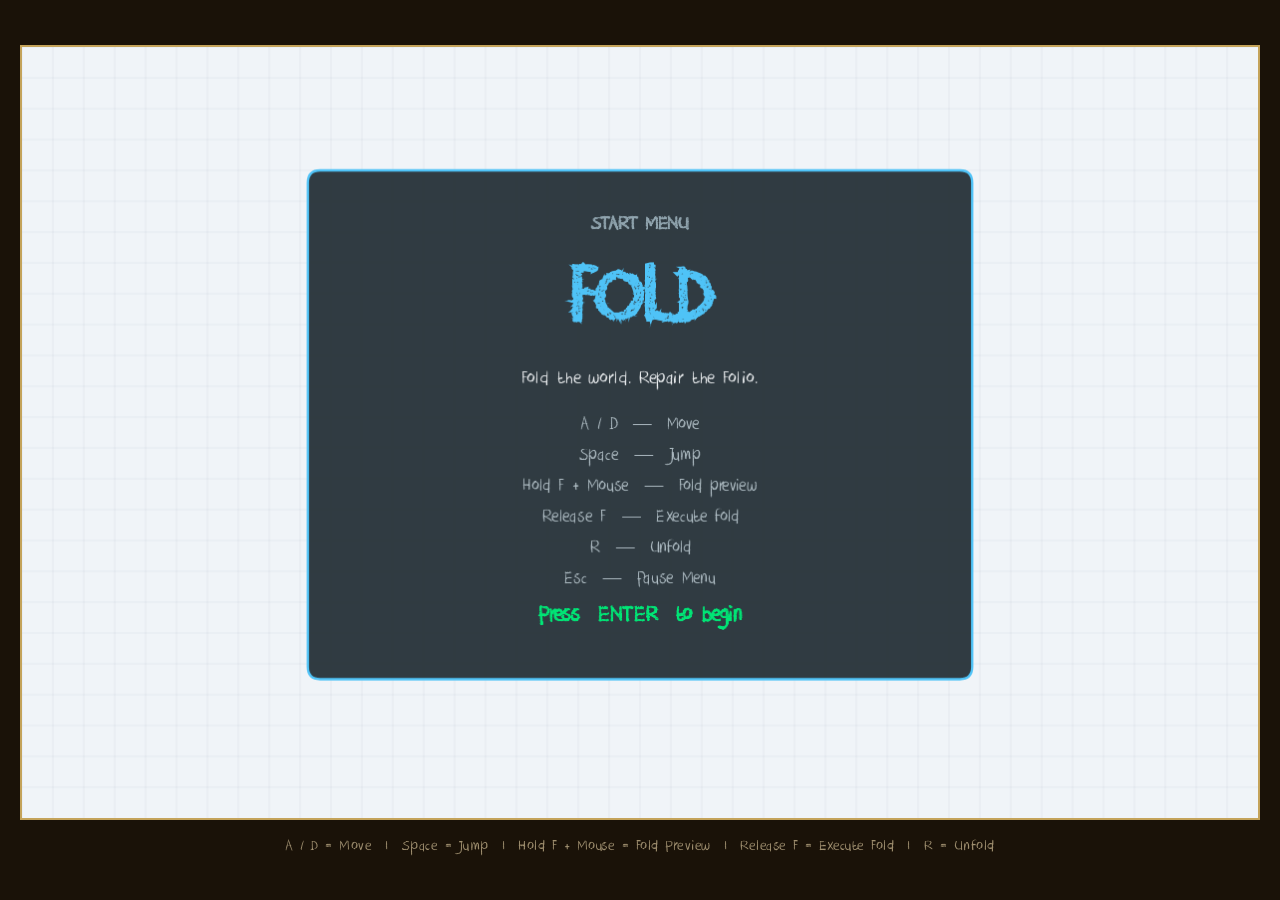
<file: index.html>
<!DOCTYPE html>
<html lang="en">
<head>
<meta charset="UTF-8">
<title>FOLD - A Puzzle Platformer</title>
<link rel="stylesheet" href="style.css">
</head>
<body>
<canvas id="c"></canvas>
<div id="ui">A / D = Move &nbsp;|&nbsp; Space = Jump &nbsp;|&nbsp; Hold F + Mouse = Fold Preview &nbsp;|&nbsp; Release F = Execute Fold &nbsp;|&nbsp; R = Unfold</div>
<script src="script.js"></script>
</body>
</html>
</file>
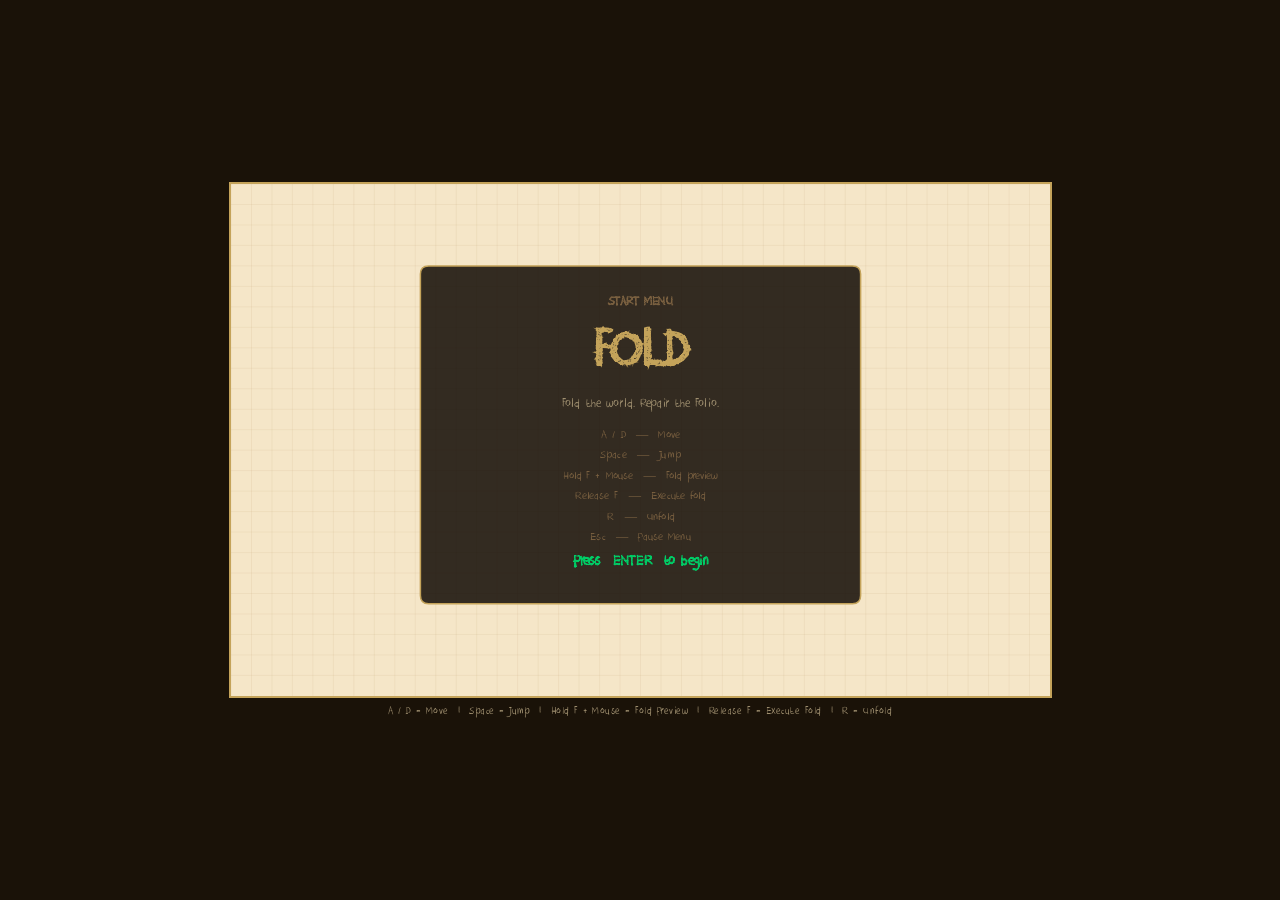
<file: FOLD_game.html>
<!DOCTYPE html>
<html lang="en">
<head>
<meta charset="UTF-8">
<title>FOLD - A Puzzle Platformer</title>
<style>
@font-face { font-family: 'MyCustomFont';  src: url('DkCrayonCrumble-ddll.ttf') format('truetype'); }
* { margin:0; padding:0; box-sizing:border-box; }
body { background:#1a1208; display:flex; flex-direction:column; align-items:center; justify-content:center; height:100vh; overflow:hidden; font-family:MyCustomFont; }
canvas { display:block; cursor:crosshair; border:2px solid #c4a35a; }
#ui { color:#a09070; font-size:11px; text-align:center; margin-top:6px; letter-spacing:0.5px; }
</style>
</head>
<body>
<canvas id="c"></canvas>
<div id="ui">A / D = Move &nbsp;|&nbsp; Space = Jump &nbsp;|&nbsp; Hold F + Mouse = Fold Preview &nbsp;|&nbsp; Release F = Execute Fold &nbsp;|&nbsp; R = Unfold</div>
<script>
const canvas = document.getElementById('c');
const ctx = canvas.getContext('2d');
const W = 800, H = 500;

function resize() {
  const maxW = Math.min(window.innerWidth - 20, 820);
  const maxH = Math.min(window.innerHeight - 60, 520);
  const ratio = Math.min(maxW / W, maxH / H);
  canvas.width  = Math.floor(W * ratio);
  canvas.height = Math.floor(H * ratio);
}
resize();
window.addEventListener('resize', resize);
function sc() { return canvas.width / W; }

// ── Sprite setup ─────────────────────────────────────────
const FRAME_W = 128, FRAME_H = 128, FRAME_COUNT = 8;
let spriteReady = false;
let spriteCanvas = null;

const rawImg = new Image();
rawImg.onload = function() {
  const oc = document.createElement('canvas');
  oc.width  = rawImg.width;
  oc.height = rawImg.height;
  const oc2 = oc.getContext('2d');
  oc2.drawImage(rawImg, 0, 0);
  const imageData = oc2.getImageData(0, 0, oc.width, oc.height);
  const d = imageData.data;
  // Remove black background: if pixel is very dark, make transparent
  for (let i = 0; i < d.length; i += 4) {
    const r = d[i], g = d[i+1], b = d[i+2];
    const brightness = 0.299*r + 0.587*g + 0.114*b;
    if (brightness < 30) d[i+3] = 0;
    else if (brightness < 60) d[i+3] = Math.round(((brightness - 30) / 30) * 255);
  }
  oc2.putImageData(imageData, 0, 0);
  spriteCanvas = oc;
  spriteReady = true;
};
rawImg.src = '[data-uri]';

// ── Input ────────────────────────────────────────────────
const keys = {};
document.addEventListener('keydown', e => {
  keys[e.code] = true;
  if (['Space','ArrowUp','ArrowLeft','ArrowRight','KeyF','KeyR','KeyA','KeyD','KeyS'].includes(e.code)) e.preventDefault();
});
document.addEventListener('keyup', e => { keys[e.code] = false; });

let mouseX = W / 2;
canvas.addEventListener('mousemove', e => {
  const r = canvas.getBoundingClientRect();
  mouseX = (e.clientX - r.left) / sc();
});

// ── Constants ─────────────────────────────────────────────
const GRAVITY = 0.45, JUMP_V = -11, SPEED = 2.0;

// ── State ─────────────────────────────────────────────────
let state = 'menu';
let levelIdx = 0;
let folded = false, foldMode = false, foldAxis = W / 2;
let foldCount = 0, timer = 0, timerOn = false;
let player;
let frameIdx = 0, frameTimer = 0;
const FRAME_SPEED = 8; // frames between sprite advances
let facingLeft = false;
let lastNonPauseState = 'menu';
let jumpAnimHold = 0;

// ── Levels ────────────────────────────────────────────────
const LEVELS = [
  {
    name:'1-1  First Fold',
    hint:'Hold F + move mouse to preview the fold — release F to execute',
    ps:{x:55,y:375},
    platforms:[
      {x:0,  y:420,w:270,h:20,fp:false},
      {x:480,y:420,w:320,h:20,fp:false},
      {x:620,y:310,w:130,h:15,fp:false},
      {x:155,y:330,w:85, h:15,fp:true},
    ],
    hazards:[],
    cranes:[{x:670,y:293,ok:false}],
    exit:{x:688,y:290},
  },
  {
    name:'1-2  Bridge the Gap',
    hint:'Fold to fill the gap — watch where the mirrored platforms land',
    ps:{x:50,y:375},
    platforms:[
      {x:0,  y:420,w:180,h:20,fp:false},
      {x:380,y:300,w:120,h:15,fp:false},
      {x:600,y:420,w:200,h:20,fp:false},
      {x:640,y:320,w:100,h:15,fp:false},
      {x:70, y:310,w:90, h:15,fp:false},
    ],
    hazards:[{x:180,y:400,w:200,h:22}],
    cranes:[{x:100,y:290,ok:false},{x:390,y:282,ok:false}],
    exit:{x:660,y:300},
  },
  {
    name:'1-3  Paper Thorns',
    hint:'Fold to bypass the spikes — precise axis placement matters',
    ps:{x:45,y:375},
    platforms:[
      {x:0,  y:420,w:150,h:20,fp:false},
      {x:200,y:360,w:100,h:15,fp:false},
      {x:400,y:290,w:100,h:15,fp:false},
      {x:580,y:220,w:110,h:15,fp:false},
      {x:670,y:360,w:130,h:20,fp:false},
      {x:600,y:420,w:200,h:20,fp:false},
    ],
    hazards:[
      {x:155,y:395,w:45,h:25},
      {x:300,y:335,w:100,h:25},
      {x:500,y:265,w:80,h:25},
    ],
    cranes:[{x:590,y:203,ok:false}],
    exit:{x:695,y:338},
  },
];

function resetLevel(i) {
  const lv = LEVELS[i];
  player = {x:lv.ps.x,y:lv.ps.y,w:22,h:36,vx:0,vy:0,onGround:false};
  folded=false; foldMode=false; foldAxis=W/2;
  foldCount=0; timer=0; timerOn=false;
  frameIdx=0; frameTimer=0; facingLeft=false; jumpAnimHold=1000;
  lv.cranes.forEach(c=>c.ok=false);
}

function effectivePlatforms() {
  const lv = LEVELS[levelIdx];
  if (!folded) return lv.platforms;
  const eff = [];
  for (const p of lv.platforms) {
    if (p.fp) {
      if (p.x < foldAxis) eff.push({...p, w: Math.min(p.x+p.w,foldAxis)-p.x});
      continue;
    }
    if (p.x < foldAxis) {
      const w = Math.min(p.x+p.w,foldAxis)-p.x;
      if (w>0) eff.push({...p,w});
    }
    if (p.x+p.w > foldAxis) {
      const lx=Math.max(p.x,foldAxis),rx=p.x+p.w,sw=rx-lx,mx=2*foldAxis-rx;
      if (mx+sw>0) eff.push({...p,x:mx,w:sw,mirrored:true});
    }
  }
  return eff;
}

function mirrorX(x,w) { return (folded && x>foldAxis) ? 2*foldAxis-x-w : x; }
function overlap(ax,ay,aw,ah,bx,by,bw,bh) { return ax<bx+bw&&ax+aw>bx&&ay<by+bh&&ay+ah>by; }

function resolveCollisions(plats) {
  player.onGround = false;
  for (const p of plats) {
    if (!overlap(player.x,player.y,player.w,player.h,p.x,p.y,p.w,p.h)) continue;
    const ol=(player.x+player.w)-p.x, or_=(p.x+p.w)-player.x;
    const ot=(player.y+player.h)-p.y, ob=(p.y+p.h)-player.y;
    const mn=Math.min(ol,or_,ot,ob);
    if      (mn===ot&&player.vy>=0) { player.y=p.y-player.h; player.vy=0; player.onGround=true; }
    else if (mn===ob&&player.vy<=0) { player.y=p.y+p.h; player.vy=0; }
    else if (mn===ol)               { player.x=p.x-player.w; player.vx=0; }
    else                            { player.x=p.x+p.w; player.vx=0; }
  }
}

// ── Update ────────────────────────────────────────────────
function update() {
  if (state!=='playing') return;
  const lv = LEVELS[levelIdx];
  if (timerOn) timer += 1/60;

  const axPrev = Math.max(60, Math.min(W-60, mouseX));
  if (keys['KeyF']&&!folded) { foldMode=true; foldAxis=axPrev; }
  if (foldMode&&!keys['KeyF']) {
    foldMode=false; folded=true; foldCount++; timerOn=true;
    if (player.x+player.w>foldAxis) player.x=foldAxis-player.w-2;
  }
  if (keys['KeyR']) folded=false;

  player.vx=0;
  if (keys['KeyA']||keys['ArrowLeft'])  { player.vx=-SPEED; facingLeft=true;  }
  if (keys['KeyD']||keys['ArrowRight']) { player.vx= SPEED; facingLeft=false; }
  if ((keys['Space']||keys['ArrowUp'])&&player.onGround) { player.vy=JUMP_V; player.onGround=false; jumpAnimHold=1000; frameIdx=1; frameTimer=0; }

  player.vy=Math.min(player.vy+GRAVITY,16);
  player.x+=player.vx; player.y+=player.vy;
  if (folded&&player.x+player.w>foldAxis) player.x=foldAxis-player.w-1;
  player.x=Math.max(0,Math.min(player.x,W-player.w));
  resolveCollisions(effectivePlatforms());

  // sprite animation
  const isMoving = Math.abs(player.vx) > 0.01;
  if (jumpAnimHold > 0) {
    jumpAnimHold--;
  } else if (!player.onGround) {
    frameIdx = 1;
    frameTimer = 0;
  } else if (isMoving) {
    frameTimer++;
    if (frameTimer>=FRAME_SPEED) { frameTimer=0; frameIdx=(frameIdx+1)%FRAME_COUNT; }
  } else {
    frameIdx = 0;
    frameTimer = 0;
  }

  if (player.y>H+80) { resetLevel(levelIdx); return; }

  for (const h of lv.hazards) {
    const hx=mirrorX(h.x,h.w);
    if (folded&&hx>foldAxis) continue;
    if (overlap(player.x,player.y,player.w,player.h,hx,h.y,h.w,h.h)) { resetLevel(levelIdx); return; }
  }
  for (const c of lv.cranes) {
    if (c.ok) continue;
    const cx=(folded&&c.x>foldAxis)?2*foldAxis-c.x:c.x;
    if (folded&&cx>foldAxis) continue;
    if (overlap(player.x,player.y,player.w,player.h,cx-12,c.y-12,24,24)) c.ok=true;
  }
  const ex=lv.exit;
  const exX=(folded&&ex.x>foldAxis)?2*foldAxis-ex.x:ex.x;
  if (!folded||exX<foldAxis) {
    if (overlap(player.x,player.y,player.w,player.h,exX-16,ex.y-16,32,32)) {
      if (levelIdx<LEVELS.length-1) { levelIdx++; resetLevel(levelIdx); }
      else state='win';
    }
  }
}

// ── Draw helpers ──────────────────────────────────────────
function drawCrane(cx,cy,sz,col) {
  const s=sc();
  ctx.save(); ctx.translate(cx*s,cy*s); ctx.fillStyle=col;
  ctx.beginPath(); ctx.moveTo(0,-sz*s); ctx.lineTo(sz*.6*s,sz*.2*s); ctx.lineTo(0,sz*.5*s); ctx.lineTo(-sz*.6*s,sz*.2*s); ctx.closePath(); ctx.fill();
  ctx.beginPath(); ctx.moveTo(-sz*.6*s,sz*.2*s); ctx.lineTo(-sz*1.1*s,-sz*.3*s); ctx.lineTo(0,sz*.5*s); ctx.fill();
  ctx.beginPath(); ctx.moveTo(sz*.6*s,sz*.2*s);  ctx.lineTo(sz*1.1*s,-sz*.3*s);  ctx.lineTo(0,sz*.5*s); ctx.fill();
  ctx.restore();
}

function drawPlatform(p) {
  const s=sc(), x=p.x*s, y=p.y*s, w=p.w*s, h=p.h*s;
  ctx.fillStyle = p.mirrored?'#c8a060':(p.fp?'#334466':'#7a5c10');
  ctx.fillRect(x,y,w,h);
  ctx.fillStyle = p.mirrored?'#e0c070':(p.fp?'#6688bb':'#9a7220');
  ctx.fillRect(x,y,w,3*s);
  if (!p.fp) {
    ctx.strokeStyle='rgba(0,0,0,0.12)'; ctx.lineWidth=1;
    for (let xi=x+20*s;xi<x+w;xi+=20*s) { ctx.beginPath(); ctx.moveTo(xi,y); ctx.lineTo(xi,y+h); ctx.stroke(); }
  } else {
    ctx.strokeStyle='#5588ee'; ctx.lineWidth=1.5*s; ctx.strokeRect(x,y,w,h);
  }
}

function drawSpike(hx,hy,hw,hh) {
  const s=sc();
  ctx.fillStyle='#aa2200'; ctx.fillRect(hx*s,hy*s,hw*s,hh*s);
  ctx.fillStyle='#ff3311';
  for (let xi=hx*s;xi<(hx+hw)*s;xi+=10*s) {
    ctx.beginPath(); ctx.moveTo(xi,hy*s); ctx.lineTo(xi+5*s,hy*s-10*s); ctx.lineTo(xi+10*s,hy*s); ctx.fill();
  }
}

function drawPlayer() {
  const s=sc();
  const px=player.x*s, py=player.y*s, pw=player.w*s, ph=player.h*s;

  if (spriteReady && spriteCanvas) {
    ctx.save();
    // Render sprite frame, mirrored if facing left
    const sx = frameIdx * FRAME_W;
    const destW = pw * 2.2;   // slightly wider than hitbox so it looks good
    const destH = ph * 1.35;
    const destX = px + pw/2 - destW/2;
    const destY = py + ph - destH;

    if (facingLeft) {
      ctx.translate(destX + destW, destY);
      ctx.scale(-1, 1);
      ctx.drawImage(spriteCanvas, sx, 0, FRAME_W, FRAME_H, 0, 0, destW, destH);
    } else {
      ctx.drawImage(spriteCanvas, sx, 0, FRAME_W, FRAME_H, destX, destY, destW, destH);
    }
    ctx.restore();
  } else {
    // Fallback placeholder
    ctx.fillStyle='#1a0e04'; ctx.fillRect(px,py,pw,ph);
    ctx.fillStyle='#ffcc44';
    ctx.beginPath(); ctx.arc(px+pw/2,py+5*s,6*s,0,Math.PI*2); ctx.fill();
  }
}

function drawBG() {
  ctx.fillStyle='#f5e6c8'; ctx.fillRect(0,0,canvas.width,canvas.height);
  ctx.strokeStyle='rgba(180,150,100,0.22)'; ctx.lineWidth=0.5;
  const s=sc();
  for (let x=0;x<W;x+=20) { ctx.beginPath(); ctx.moveTo(x*s,0); ctx.lineTo(x*s,H*s); ctx.stroke(); }
  for (let y=0;y<H;y+=20) { ctx.beginPath(); ctx.moveTo(0,y*s); ctx.lineTo(W*s,y*s); ctx.stroke(); }
}

function drawHUD() {
  const s=sc(), lv=LEVELS[levelIdx];
  ctx.save(); ctx.scale(s,s);
  ctx.fillStyle='rgba(12,7,1,0.80)'; ctx.fillRect(0,0,W,34);
  ctx.fillStyle='#f5e6c8'; ctx.font='bold 13px MyCustomFont';
  ctx.fillText(`Folds: ${foldCount}`,14,22);
  const mm=String(Math.floor(timer/60)).padStart(2,'0'), ss2=String(Math.floor(timer%60)).padStart(2,'0');
  ctx.textAlign='right'; ctx.fillText(`${mm}:${ss2}`,W-14,22); ctx.textAlign='left';
  const got=lv.cranes.filter(c=>c.ok).length;
  ctx.fillStyle='#d4a020'; ctx.textAlign='center';
  ctx.fillText(`✦ ${got}/${lv.cranes.length}   ${lv.name}`,W/2,22);
  ctx.textAlign='left';
  if (folded) {
    ctx.fillStyle='rgba(12,7,1,0.65)'; ctx.fillRect(W-118,38,114,24);
    ctx.fillStyle='#ffaa44'; ctx.font='11px MyCustomFont'; ctx.fillText('Press R to Unfold',W-108,54);
  }
  ctx.restore();
}

function rrect(x,y,w,h,r,fill,stroke) {
  ctx.beginPath(); ctx.moveTo(x+r,y);
  ctx.lineTo(x+w-r,y); ctx.quadraticCurveTo(x+w,y,x+w,y+r);
  ctx.lineTo(x+w,y+h-r); ctx.quadraticCurveTo(x+w,y+h,x+w-r,y+h);
  ctx.lineTo(x+r,y+h); ctx.quadraticCurveTo(x,y+h,x,y+h-r);
  ctx.lineTo(x,y+r); ctx.quadraticCurveTo(x,y,x+r,y);
  ctx.closePath();
  if (fill) { ctx.fillStyle=fill; ctx.fill(); }
  if (stroke) { ctx.strokeStyle=stroke; ctx.lineWidth=1.5; ctx.stroke(); }
}

function drawMenu() {
  const s=sc();
  drawBG();
  ctx.save(); ctx.scale(s,s);
  rrect(185,80,430,330,8,'rgba(15,8,2,0.84)','#c4a35a');
  ctx.fillStyle='#7a6040'; ctx.font='bold 13px MyCustomFont'; ctx.textAlign='center';
  ctx.fillText('START MENU',W/2,118);
  ctx.fillStyle='#c4a35a'; ctx.font='bold 56px MyCustomFont';
  ctx.fillText('FOLD',W/2,178);
  ctx.fillStyle='#a09070'; ctx.font='13px MyCustomFont';
  ctx.fillText('Fold the world. Repair the Folio.',W/2,218);
  ctx.fillStyle='#7a6040'; ctx.font='12px MyCustomFont';
  ['A / D  —  Move','Space  —  Jump','Hold F + Mouse  —  Fold preview','Release F  —  Execute fold','R  —  Unfold','Esc  —  Pause Menu'].forEach((l,i)=>ctx.fillText(l,W/2,248+i*20));
  ctx.fillStyle='#00cc66'; ctx.font='bold 15px MyCustomFont';
  ctx.fillText('Press  ENTER  to begin',W/2,372);
  ctx.textAlign='left'; ctx.restore();
  
}

function drawPause() {
  drawGame();
  const s=sc();
  ctx.save(); ctx.scale(s,s);
  ctx.fillStyle='rgba(8,4,1,0.58)';
  ctx.fillRect(0,0,W,H);
  rrect(210,120,380,240,8,'rgba(15,8,2,0.90)','#c4a35a');
  ctx.fillStyle='#7a6040'; ctx.font='bold 13px MyCustomFont'; ctx.textAlign='center';
  ctx.fillText('PAUSE MENU',W/2,156);
  ctx.fillStyle='#c4a35a'; ctx.font='bold 42px MyCustomFont';
  ctx.fillText('Paused',W/2,210);
  ctx.fillStyle='#f5e6c8'; ctx.font='13px MyCustomFont';
  ctx.fillText('Press ESC to resume',W/2,258);
  ctx.fillText('Press ENTER to restart this level',W/2,286);
  ctx.fillText('Press M to return to start menu',W/2,314);
  ctx.textAlign='left';
  ctx.restore();
}

function drawWin() {
  const s=sc();
  drawBG();
  ctx.save(); ctx.scale(s,s);
  rrect(140,80,520,330,8,'rgba(0,18,6,0.86)','#00cc66');
  ctx.fillStyle='#00cc66'; ctx.font='bold 40px MyCustomFont'; ctx.textAlign='center';
  ctx.fillText('World Repaired!',W/2,182);
  ctx.fillStyle='#f5e6c8'; ctx.font='15px MyCustomFont';
  ctx.fillText('You have mastered the art of folding.',W/2,230);
  ctx.fillText('The Architect is pleased.',W/2,260);
  ctx.fillStyle='#c4a35a'; ctx.font='14px MyCustomFont';
  ctx.fillText('Press ENTER to return to menu',W/2,372);
  ctx.textAlign='left'; ctx.restore();
  drawCrane(W/2,H*0.6,20,'#00cc66');
}

function drawGame() {
  drawBG();
  const lv=LEVELS[levelIdx];
  const s=sc();
  const axPrev=Math.max(60,Math.min(W-60,mouseX));

  if (foldMode) {
    ctx.save(); ctx.scale(s,s);
    ctx.fillStyle='rgba(80,60,20,0.2)'; ctx.fillRect(axPrev,0,W-axPrev,H);
    ctx.globalAlpha=0.28;
    for (const p of lv.platforms) {
      if (p.fp) continue;
      if (p.x+p.w>axPrev) {
        const lx=Math.max(p.x,axPrev),rx=p.x+p.w,sw=rx-lx,mx=2*axPrev-rx;
        ctx.fillStyle='#c8a060'; ctx.fillRect(mx,p.y,sw,p.h);
      }
    }
    ctx.globalAlpha=1;
    ctx.strokeStyle='#e06020'; ctx.lineWidth=2/s;
    ctx.setLineDash([8/s,4/s]);
    ctx.beginPath(); ctx.moveTo(axPrev,0); ctx.lineTo(axPrev,H); ctx.stroke();
    ctx.setLineDash([]);
    ctx.fillStyle='#8b2500'; ctx.font=`bold ${13/s}px MyCustomFont`; ctx.textAlign='center';
    ctx.fillText('Release F to fold here',axPrev,28/s);
    ctx.textAlign='left'; ctx.restore();
  }

  if (folded) {
    ctx.save(); ctx.scale(s,s);
    ctx.fillStyle='rgba(90,60,20,0.42)'; ctx.fillRect(foldAxis,0,W-foldAxis,H);
    ctx.strokeStyle='#7a3a0a'; ctx.lineWidth=3/s;
    ctx.beginPath(); ctx.moveTo(foldAxis,0); ctx.lineTo(foldAxis,H); ctx.stroke();
    ctx.restore();
  }

  for (const p of effectivePlatforms()) drawPlatform(p);
  for (const h of lv.hazards) {
    let hx=mirrorX(h.x,h.w);
    if (folded&&hx>foldAxis) continue;
    drawSpike(hx,h.y,h.w,h.h);
  }
  for (const c of lv.cranes) {
    if (c.ok) continue;
    const cx=(folded&&c.x>foldAxis)?2*foldAxis-c.x:c.x;
    if (folded&&cx>foldAxis) continue;
    drawCrane(cx,c.y,9,'#d4a020');
  }
  const ex=lv.exit;
  const exX=(folded&&ex.x>foldAxis)?2*foldAxis-ex.x:ex.x;
  if (!folded||exX<foldAxis) {
    drawCrane(exX,ex.y,14,'#00dd66');
    ctx.save();
    ctx.strokeStyle='rgba(0,220,100,0.3)'; ctx.lineWidth=6*s;
    ctx.beginPath(); ctx.arc(exX*s,ex.y*s,18*s,0,Math.PI*2); ctx.stroke();
    ctx.restore();
  }

  drawPlayer();
  drawHUD();

  if (timer<7) {
    ctx.save(); ctx.scale(s,s);
    ctx.fillStyle='rgba(10,6,2,0.68)'; ctx.fillRect(0,H-38,W,38);
    ctx.fillStyle='#e0cfaa'; ctx.font='12px MyCustomFont'; ctx.textAlign='center';
    ctx.fillText(lv.hint,W/2,H-12);
    ctx.textAlign='left'; ctx.restore();
  }
}

document.addEventListener('keydown', e => {
  if (e.code==='Escape') {
    if (state==='playing') {
      lastNonPauseState = 'playing';
      state='paused';
    } else if (state==='paused') {
      state=lastNonPauseState;
    }
  }
  if (e.code==='Enter') {
    if      (state==='menu') { state='playing'; levelIdx=0; resetLevel(0); }
    else if (state==='paused') { resetLevel(levelIdx); state='playing'; }
    else if (state==='win')  { state='menu'; }
  }
  if (state==='paused' && e.code==='KeyM') {
    state='menu';
  }
});

function loop() {
  update();
  if      (state==='menu')    drawMenu();
  else if (state==='paused')  drawPause();
  else if (state==='win')     drawWin();
  else                        drawGame();
  requestAnimationFrame(loop);
}
loop();
</script>
</body>
</html>
</file>
<file: style.css>
@font-face { 
    font-family: 'MyCustomFont';  
    src: url('DkCrayonCrumble-ddll.ttf') format('truetype'); 
}

* { 
    margin: 0; 
    padding: 0; 
    box-sizing: border-box; 
}

body { 
    background: #1a1208; 
    display: flex; 
    flex-direction: column; 
    align-items: center; 
    justify-content: center; 
    height: 100vh; 
    overflow: hidden; 
    font-family: 'MyCustomFont', sans-serif; 
}

canvas { 
    display: block; 
    cursor: crosshair; 
    border: 2px solid #c4a35a; 
}

#ui { 
    color: #a09070; 
    font-size: 16px; /* Increased from 11px */
    text-align: center; 
    margin-top: 15px; /* Added more space below the game */
    letter-spacing: 0.5px; 
}
</file>
